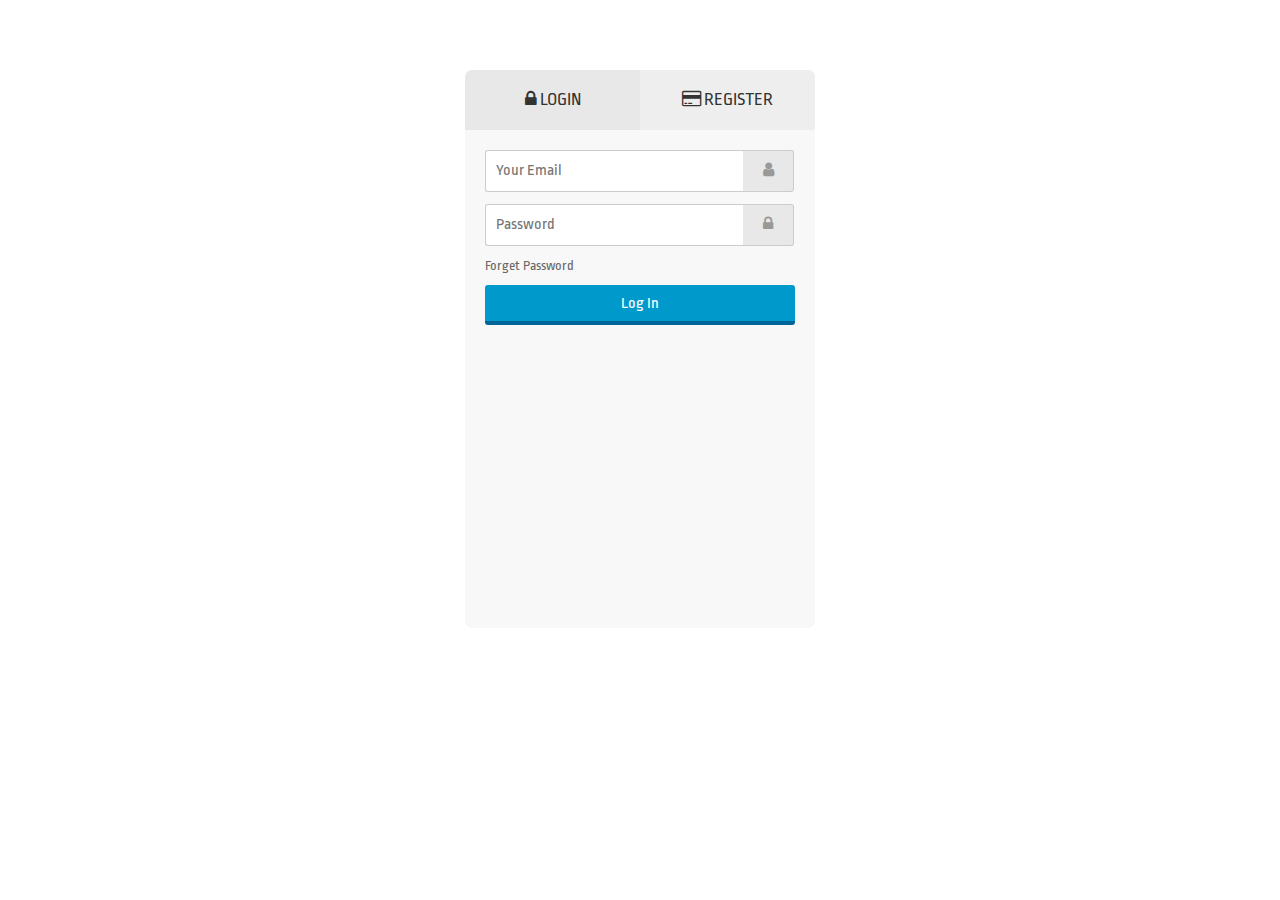
<file: mobile/login.html>
<!DOCTYPE html>
<html lang="en-IN">
    <head>
        <meta charset="utf-8">
        <title></title>
        <script src="./js/jquery-2.1.4.min.js" type="text/javascript"></script>
        <script type="text/javascript" src="https://maps.google.com.cn/maps/api/js?sensor=true"></script>
        <script src="./js/gmaps.js" type="text/javascript"></script>
        <script src="./js/main.js" type="text/javascript"></script>
        <link href='http://fonts.googleapis.com/css?family=Ropa+Sans' rel='stylesheet'>
        <link href="http://maxcdn.bootstrapcdn.com/font-awesome/4.2.0/css/font-awesome.min.css" rel='stylesheet'>
        <style>
            body{font-family: 'Ropa Sans', sans-serif; color:#666; font-size:14px; color:#333}
            li,ul,body,input{margin:0; padding:0; list-style:none}
            #login-form{width:350px; background:#FFF; margin:0 auto; margin-top:70px; background:#f8f8f8; overflow:hidden; border-radius:7px}
            .form-header{display:table; clear:both}
            .form-header label{display:block; cursor:pointer; z-index:999}
            .form-header li{margin:0; line-height:60px; width:175px; text-align:center; background:#eee; font-size:18px; float:left; transition:all 600ms ease}

            /*sectiop*/
            .section-out{width:700px; float:left; transition:all 600ms ease}
            .section-out:after{content:''; clear:both; display:table}
            .section-out section{width:350px; float:left}

            .login{padding:20px}
            .ul-list{clear:both; display:table; width:100%}
            .ul-list:after{content:''; clear:both; display:table}
            .ul-list li{ margin:0 auto; margin-bottom:12px}
            .input{background:#fff; transition:all 800ms; width:247px; border-radius:3px 0 0 3px; font-family: 'Ropa Sans', sans-serif; border:solid 1px #ccc; border-right:none; outline:none; color:#999; height:40px; line-height:40px; display:inline-block; padding-left:10px; font-size:16px}
            .input,.login span.icon{vertical-align:top}
            .login span.icon{width:50px; transition:all 800ms; text-align:center; color:#999; height:40px; border-radius:0 3px 3px 0; background:#e8e8e8; height:40px; line-height:40px; display:inline-block; border:solid 1px #ccc; border-left:none; font-size:16px}
            .input:focus:invalid{border-color:red}
            .input:focus:invalid+.icon{border-color:red}
            .input:focus:valid{border-color:green}
            .input:focus:valid+.icon{border-color:green}
            #check,#check1{top:1px; position:relative}
            .btn{cursor: pointer;border:none; outline:none; background:#0099CC; border-bottom:solid 4px #006699; font-family: 'Ropa Sans', sans-serif; margin:0 auto; display:block; height:40px; width:100%; padding:0 10px; border-radius:3px; font-size:16px; color:#FFF}

            .file{background:#ccc; transition:all 800ms; width:247px; border-radius:3px 0 0 3px; font-family: 'Ropa Sans', sans-serif; border:solid 1px #ccc; border-right:none; outline:none; color:#999; height:40px; line-height:40px; display:inline-block; padding-left:10px; font-size:16px}
            span.gender{cursor:pointer;width:50px; transition:all 800ms; text-align:center; color:#999; height:40px; border-radius:3px 3px 3px 3px; background:#e8e8e8; height:40px; line-height:40px; display:inline-block; border:solid 1px #ccc; font-size:16px}
            .gender.female{margin-left: 25px;margin-right: 25px;}
            .gender.selected{border-color: green;color:#34e892;}
            .social-login{padding:15px 20px; background:#f1f1f1; border-top:solid 2px #e8e8e8; text-align:right}
            .social-login a{display:inline-block; height:35px; text-align:center; line-height:35px; width:35px; margin:0 3px; text-decoration:none; color:#FFFFFF}
            .form a i.fa{line-height:35px}
            .fb{background:#305891} .tw{background:#2ca8d2} .gp{background:#ce4d39} .in{background:#006699}
            .remember{width:50%; display:inline-block; clear:both; font-size:14px}
            .remember:nth-child(2){text-align:right}
            .remember a{text-decoration:none; color:#666}

            .hide{display:none}

            /*swich form*/
            #signup:checked~.section-out{margin-left:-350px}
            #login:checked~.section-out{margin-left:0px}
            #login:checked~div .form-header li:nth-child(1),#signup:checked~div .form-header li:nth-child(2){background:#e8e8e8}
        </style>
        <script>
            $(document).ready(function(){
                $(".gender").click(function(){
                    $(".gender").removeClass("selected");
                    $(this).addClass("selected");
                    $("#signupgender").val($(this).attr("data-gender"));
                });
                $(".signupbtn").click(function(){
                    var data = new FormData();
                });
                $("#loginbtn").click(function(){
                    var uname = $("#loginuname").val();
                    var password = $("#loginpassword").val();
                    var formData = new FormData();
                    formData.append("uname", uname);
                    formData.append("password", password);
                    postData("login", formData, false);
                });
            });
            function register(form){
                var data = new FormData(form);
                postData("signup", data, false);
                return false;
            }

        </script>
    </head>
    <body>
        <div id="login-form">

            <input type="radio" checked id="login" name="switch" class="hide">
            <input type="radio" id="signup" name="switch" class="hide">

            <div>
            <ul class="form-header">
            <li><label for="login"><i class="fa fa-lock"></i> LOGIN<label for="login"></label></label></li>
            <li><label for="signup"><i class="fa fa-credit-card"></i> REGISTER</label></li>
            </ul>
            </div>

            <div class="section-out">
                <section class="login-section">
                    <div class="login">
                    <ul class="ul-list">
                    <li><input type="text" required class="input" placeholder="Your Email" id="loginuname"/><span class="icon"><i class="fa fa-user"></i></span></li>
                    <li><input type="password" required class="input" placeholder="Password" id="loginpassword"/><span class="icon"><i class="fa fa-lock"></i></span></li>
                    <li><span class="remember"><a href="">Forget Password</a></span></li>
                    <li><input type="submit" value="Log In" class="btn loginbtn" id="loginbtn"></li>
                    </ul>
                    </div>
                </section>

                <section class="signup-section">
                    <div class="login">
                    <ul class="ul-list">
                        <form id="formimage">
                            <li><input type="text" required class="input" placeholder="Username" id="signupuname" name="uname"/><span class="icon"><i class="fa fa-user"></i></span></li>
                            <li><input type="password" required class="input" placeholder="Password" id="signuppassword" name="password"/><span class="icon"><i class="fa fa-lock"></i></span></li>
                            <li><input type="text" required class="input" placeholder="Full Name" id="signupfname" name="fname"/><span class="icon">Name</span></li>
                            <li><input type="hidden" name="gender" value="female"  id="signupgender"><span class="gender male" data-gender="male">Male</span><span class="gender female selected" data-gender="female">Female</span><span class="gender others" data-gender="others">Others</span></li>
                            <li><input type="text" required class="input" placeholder="Contact" id="signupcontact" name="contact"/><span class="icon"><i class="fa fa-mobile"></i></span></li>
                            <li><input type="email" required class="input" placeholder="E-mail" id="signupemail" name="email"/><span class="icon">@</span></li>

                            <li><input type="file" hidden="hidden" class="file" placeholder="UserFace" id="signupuserFace" name="userFace"/><span class="icon"><i class="fa fa-photo"></i></span></li>

                            <li><input type="checkbox" id="check1"> <label for="check1">I accept terms and conditions</label></li>
                            <li><button onclick="return register(this.form);" class="btn signupbtn">SIGN UP</button></li>
                        </form>
                    </ul>
                    </div>
                </section>
            </div>

        </div>

    </body>
</html>
</file>
